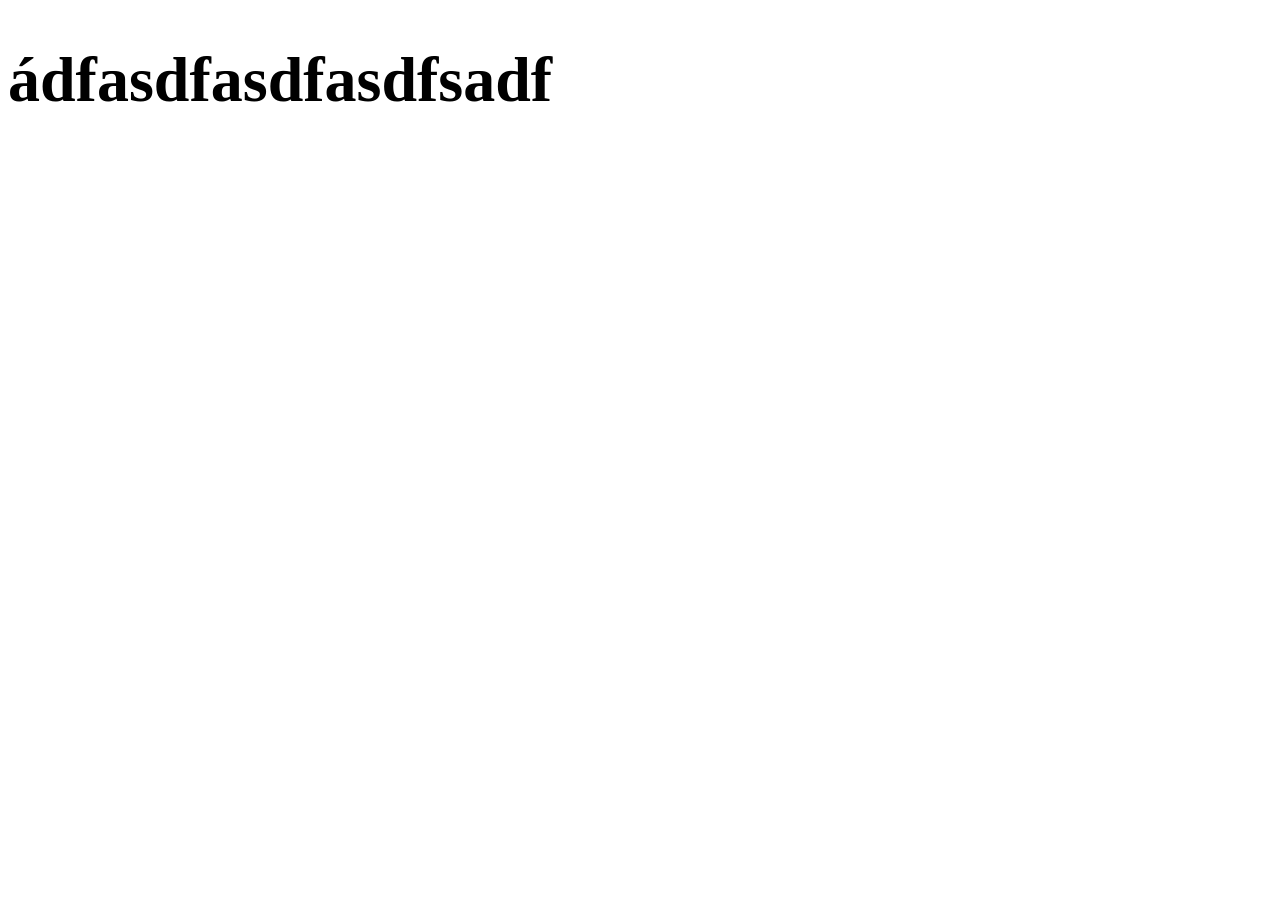
<file: jest2/index.html>
<!DOCTYPE html>
<html lang="en">
<head>
    <meta charset="UTF-8">
    <meta http-equiv="X-UA-Compatible" content="IE=edge">
    <meta name="viewport" content="width=device-width, initial-scale=1.0">
    <title>Document</title>
    <style>
        h1{
            font-size:64px
        }
    </style>
</head>
<body>
    <h1>ádfasdfasdfasdfsadf</h1>
</body>
</html>
</file>
